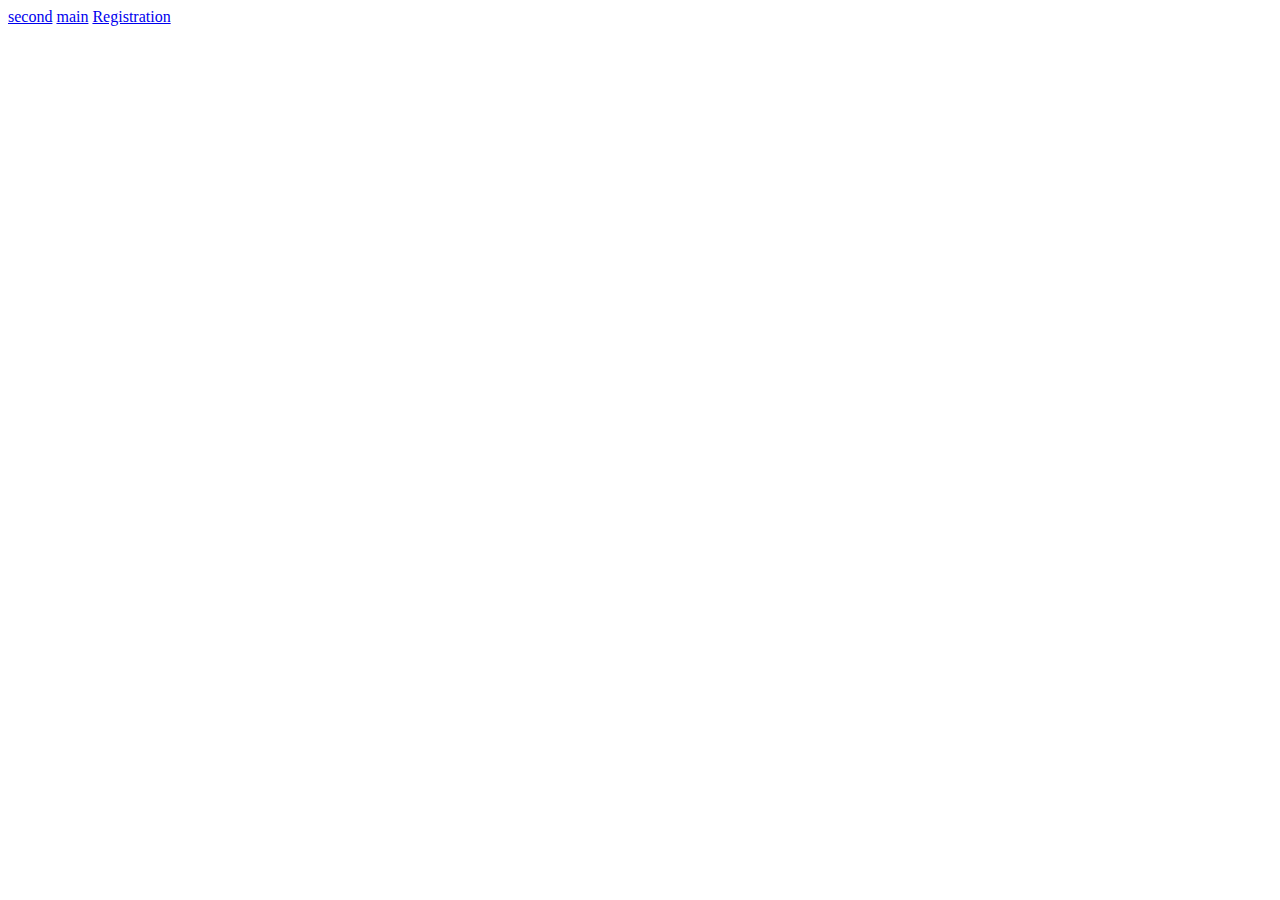
<file: src/main/resources/static/index.html>
<!DOCTYPE html>
<html lang="en" xmlns:th="http://www.thymeleaf.org">
<head>
    <meta charset="UTF-8">
    <title>Title</title>
</head>
<body>
<a href="/second">second</a>
<a href="/main">main</a>
<a href="/registration">Registration</a>

</body>
</html>
</file>
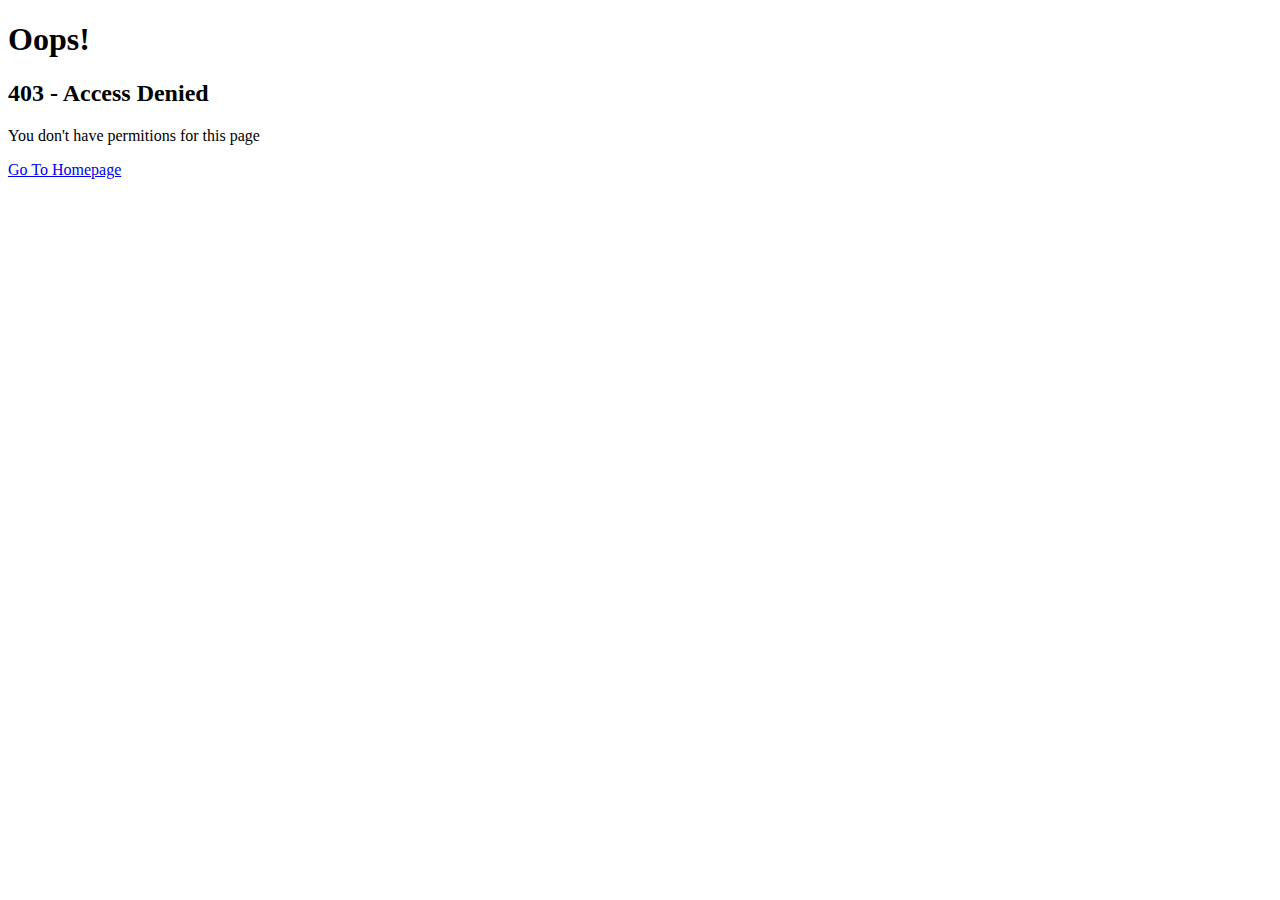
<file: src/main/resources/templates/accessdenied.html>
<!DOCTYPE html>
<html lang="en" xmlns:th="http://www.thymeleaf.org">
<head>
    <meta charset="UTF-8">
    <title>Error 403</title>
    <meta http-equiv="X-UA-Compatible" content="IE=edge">
    <meta name="viewport" content="width=device-width, initial-scale=1">
    <link href="https://fonts.googleapis.com/css?family=Montserrat:400,700,900" rel="stylesheet">
    <link type="text/css" rel="stylesheet" th:href="@{/css/styleaccessdenied.css}" />
</head>
<body>
<div id="notfound">
<div class="notfound">
    <div class="notfound-404">
        <h1>Oops!</h1>
    </div>
    <h2>403 - Access Denied</h2>
    <p>You don't have permitions for this page</p>
    <a href="/">Go To Homepage</a>
</div>
</div>
</body>
</html>
</file>
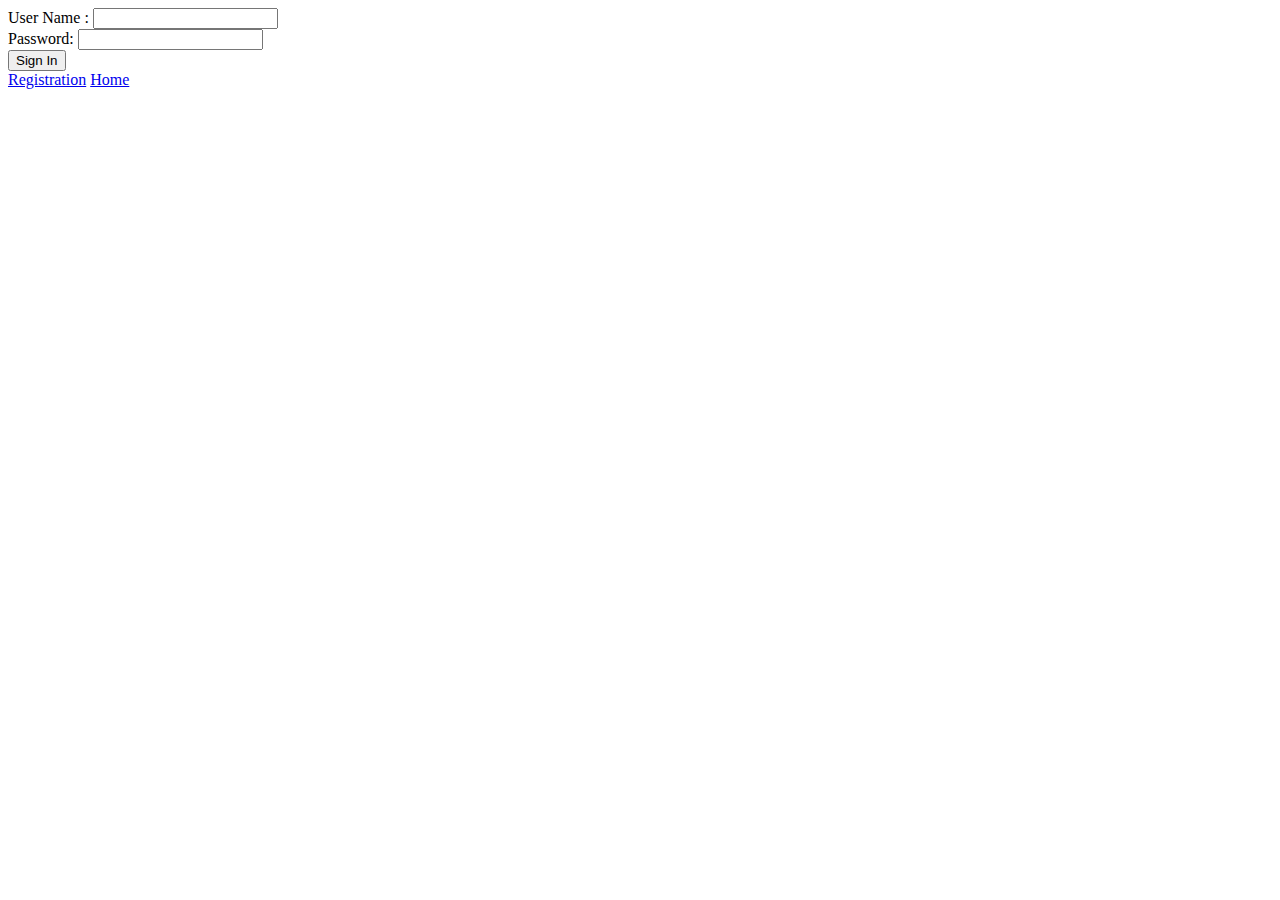
<file: src/main/resources/templates/login.html>
<!DOCTYPE html>
<html lang="en" xmlns:th="http://www.thymeleaf.org">
<head>
    <meta charset="UTF-8">
    <title>Title</title>
    <link rel="stylesheet" href="https://stackpath.bootstrapcdn.com/bootstrap/4.1.3/css/bootstrap.min.css" integrity="sha384-MCw98/SFnGE8fJT3GXwEOngsV7Zt27NXFoaoApmYm81iuXoPkFOJwJ8ERdknLPMO" crossorigin="anonymous">
</head>
<body>


<!--/*@thymesVar id="message" type="java.lang.String"*/-->
<div th:each="message : ${message}" th:text="${message}">

</div>
<form th:action="@{/login}" method="post">
    <div><label> User Name : <input type="text" name="username"/> </label></div>
    <div><label> Password: <input type="password" name="password"/> </label></div>
    <div><input type="submit" value="Sign In"/></div>
</form>
<a href="/registration">Registration</a>
<a href="/">Home</a>
</body>
</html>
</file>
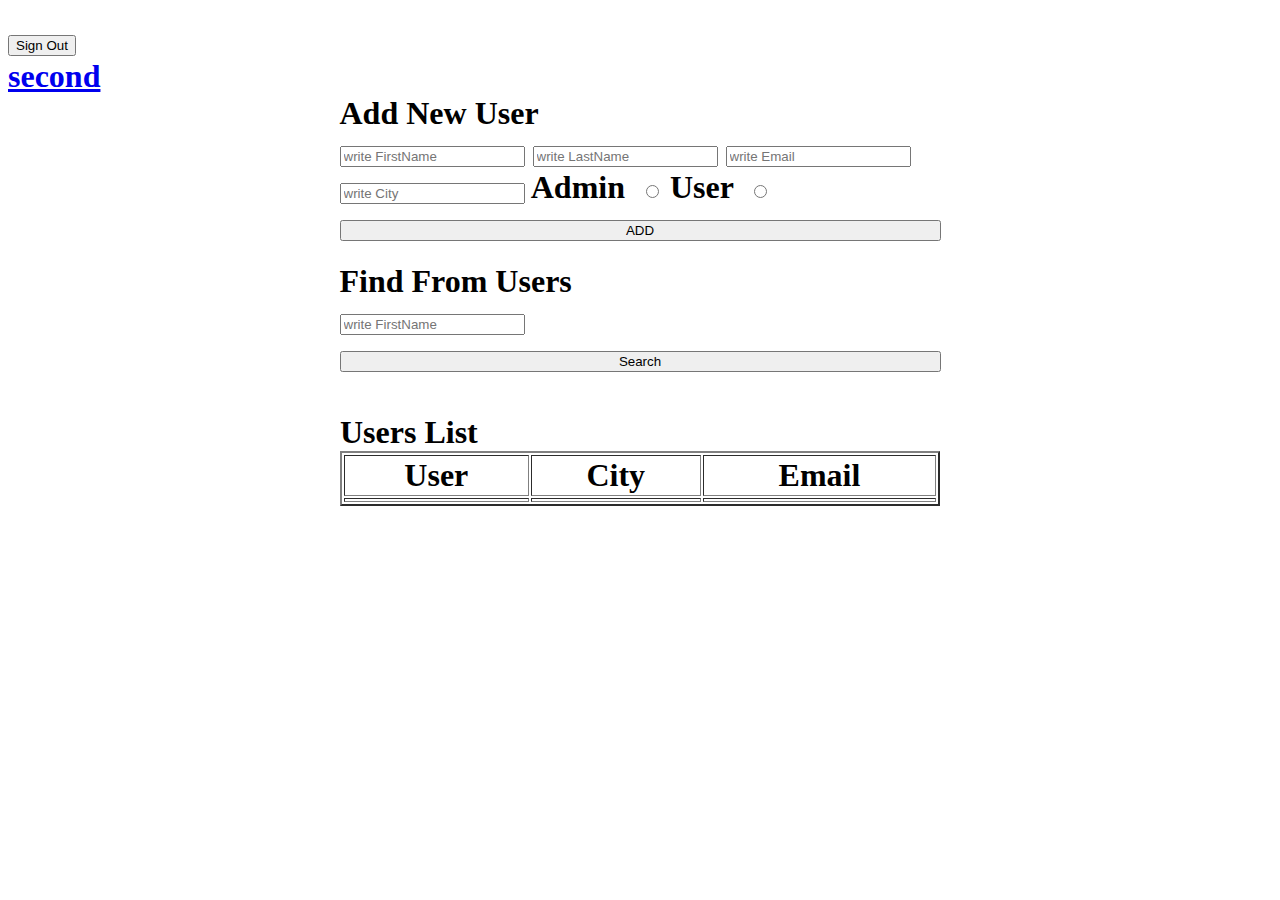
<file: src/main/resources/templates/main.html>
<!DOCTYPE html>
<html lang="en" xmlns:th="http://www.thymeleaf.org">
<head>
    <meta charset="UTF-8">
    <title>Title</title>
    <link rel="stylesheet" href="https://stackpath.bootstrapcdn.com/bootstrap/4.1.3/css/bootstrap.min.css" integrity="sha384-MCw98/SFnGE8fJT3GXwEOngsV7Zt27NXFoaoApmYm81iuXoPkFOJwJ8ERdknLPMO" crossorigin="anonymous">
    <script src="https://ajax.googleapis.com/ajax/libs/jquery/3.3.1/jquery.min.js"></script>
    <meta name="_csrf" th:content="${_csrf.token}"/>
    <meta name="_csrf_header" th:content="${_csrf.headerName}"/>
</head>
<body>
<!--<h1 th:inline="text">Hello [[${#httpServletRequest.remoteUser}]]!</h1>-->
<th:block th:each="users : ${users}">
    <h1 th:if="${users.userEmail}==${#httpServletRequest.remoteUser}" th:text="'Hello '+${users.userFirstName}+' '+${users.userLastName}+'!'"/>
</th:block>
<form th:action="@{/logout}" method="post">
    <input type="submit" value="Sign Out"/>
</form>
<a href="/second">second</a>
<div style="margin: 0 auto;width: 601px;padding-bottom: 20px;">
    <div class="alert alert-primary" role="alert" style="margin: 0;">
        Add New User
    </div>
    <form method="post" th:action="@{/add}">

        <input type="text" class="form-control" name="name" placeholder="write FirstName" />
        <input type="text" class="form-control" name="sname" placeholder="write LastName" />
        <input type="email" class="form-control" name="email" placeholder="write Email" />
        <input type="text" class="form-control" name="userCity" placeholder="write City" />
            <label class="form-check-label">Admin &nbsp;</label><input type="radio" class="form-check-input" name="role" value="Admin">
            <label class="form-check-label">User &nbsp;</label><input type="radio" class="form-check-input" name="role" value="User">
        <input type="submit" class="btn btn-success" style="width: 100%!important;" value="ADD"/>
    </form>
</div>
<div style="margin: 0 auto;width: 601px;padding-bottom: 20px;">
    <div class="alert alert-primary" role="alert" style="margin: 0;">
        Find From Users
    </div>
    <form method="get" action="/main" >

        <input type="text" class="form-control" name="filter" placeholder="write FirstName" />

        <button type="submit" class="btn btn-success" style="width: 100%!important;">Search</button>
    </form>
</div>
<!--Change User Name-->
<div id="changeName" class="alert alert-info" role="alert" style="display: none;width: 400px;position: fixed;z-index: 1000; margin-left: 40%;">
    <div class="input-group input-group-lg">
    <div class="input-group-prepend">
        <span class="input-group-text" >FirstName</span>
    </div>
<input type="text" id="userName" placeholder="UserFirstName"/>
</div>
    <div class="input-group input-group-lg">
        <div class="input-group-prepend">
            <span class="input-group-text" >LastName</span>
        </div>
        <input type="text" id="userSurName" placeholder="UserLastName"/>
    </div>
    <button type="button" id="updateName" class="btn btn-secondary"onclick="updateName($('#userName').val(),$('#userSurName').val())">Update</button>
    <button type="button" id="closeName" class="btn btn-secondary" onclick="$('#changeName').css('display','none')">Close</button>
</div>

<!--=====================================-->
<!--Change User Email-->
<div id="changeEmail" class="alert alert-info" role="alert" style="display: none;width: 400px;position: fixed;z-index: 1000; margin-left: 40%;">
    <div class="input-group input-group-lg">
        <div class="input-group-prepend">
            <span class="input-group-text" >UserEmail</span>
        </div>
        <input type="text" id="userEmail" placeholder="UserEmail"/>
    </div>
    <button type="button" id="updateEmail" class="btn btn-secondary"onclick="updateEmail($('#userEmail').val())">Update</button>
    <button type="button" id="closeEmail" class="btn btn-secondary" onclick="$('#changeEmail').css('display','none')">Close</button>
</div>
<!--=====================================-->
<!--Change User Name-->
<div id="changeCity" class="alert alert-info" role="alert" style="display: none;width: 400px;position: fixed;z-index: 1000; margin-left: 40%;">
    <div class="input-group input-group-lg">
        <div class="input-group-prepend">
            <span class="input-group-text" >City</span>
        </div>
        <input type="text" id="userCity" placeholder="UserCity"/>
    </div>

    <button type="button" id="updateCity" class="btn btn-secondary">Update</button>
    <button type="button" id="closeCity" class="btn btn-secondary" onclick="$('#changeCity').css('display','none')">Close</button>
</div>
<!--=====================================-->
<div style="margin: 0 auto;padding-top: 20px;width: 600px;">
    <div class="alert alert-danger" role="alert" style="margin: 0;">
        Users List
    </div>

<table border="2" style="width:600px;" class="table table-striped table-dark">

    <tr>
        <th scope="col">User</th>
        <th scope="col">City</th>
        <th scope="col">Email</th>
    </tr>
    <!--/*@thymesVar id="users" type="com.example.demo.model.Users"*/-->
    <tr th:each="users : ${users}" th:id="${users.id}" class="bodyy" >

        <td th:text="${users.userFirstName}+' '+${users.userLastName}" class="name"></td>
        <td th:text="${users.userCity}" class="city" ></td>
        <td th:text="${users.userEmail}" class="email"></td>
        <td class="delete" style="display: none;"><button type="button" class="btn btn-outline-danger">Delete</button></td>


    </tr>
</table>
</div>
<script>

    $(document).ready(function() {
        $("tr").not(':first').hover(function(){$(".delete").css("display", "block")},
            function(){$(".delete").css("display", "none")});
        $(".name").click(function () {
            var id = this.parentNode.id;
            $("#updateName").click(function () {
                var token = $("meta[name='_csrf']").attr("content");
                var header = $("meta[name='_csrf_header']").attr("content");
                var name = $("#userName").val();
                var sname = $("#userSurName").val();
                $.ajax
                ({
                    url: '/updatename',
                    data: {
                        "userName": name,
                        "userSurName": sname,
                        "userId": id
                    },
                    type: 'post',
                    beforeSend: function(xhr) {
                        xhr.setRequestHeader(header, token);
                    },
                    success: function () {
                        $("#changeName").css("display", "none");
                        location.reload();
                    }
                });
            });
            $("#changeName").css("display", "block");
        });
        $(".city").click(function () {
            var token = $("meta[name='_csrf']").attr("content");
            var header = $("meta[name='_csrf_header']").attr("content");
            var id = this.parentNode.id;
            $("#updateCity").click(function () {
                var city = $("#userCity").val();
                $.ajax
                ({
                    url: '/updatecity',
                    data: {
                        "userCity": city,
                        "userId": id
                    },
                    type: 'post',
                    beforeSend: function(xhr) {
                        xhr.setRequestHeader(header, token);
                    },
                    success: function () {
                        $("#changeCity").css("display", "none");
                        location.reload();
                    }
                });
            });
            $("#changeCity").css("display", "block");
        });
        $(".email").click(function () {
            var token = $("meta[name='_csrf']").attr("content");
            var header = $("meta[name='_csrf_header']").attr("content");
            var id = this.parentNode.id;
            $("#updateEmail").click(function () {
                var email = $("#userEmail").val();
                $.ajax
                ({
                    url: '/updateEmail',
                    data: {
                        "useremail": email,
                        "userId": id
                    },
                    type: 'post',
                    beforeSend: function(xhr) {
                        xhr.setRequestHeader(header, token);
                    },
                    success: function () {
                        $("#changeEmail").css("display", "none");
                        location.reload();
                    }
                });
            });
            $("#changeEmail").css("display", "block");
        });

        $(".delete").click(function () {
            var token = $("meta[name='_csrf']").attr("content");
            var header = $("meta[name='_csrf_header']").attr("content");
            var id = this.parentNode.id;
            $.ajax
            ({
                type: 'POST',
                url: '/delete',
                data: {

                    "userId": id
                },
                beforeSend: function(xhr) {
                    xhr.setRequestHeader(header, token);
                },
                success: function () {
                    $(".delete").css("display", "none");
                    location.reload();
                }
            });
        });
    });

</script>
</body>
</html>
</file>
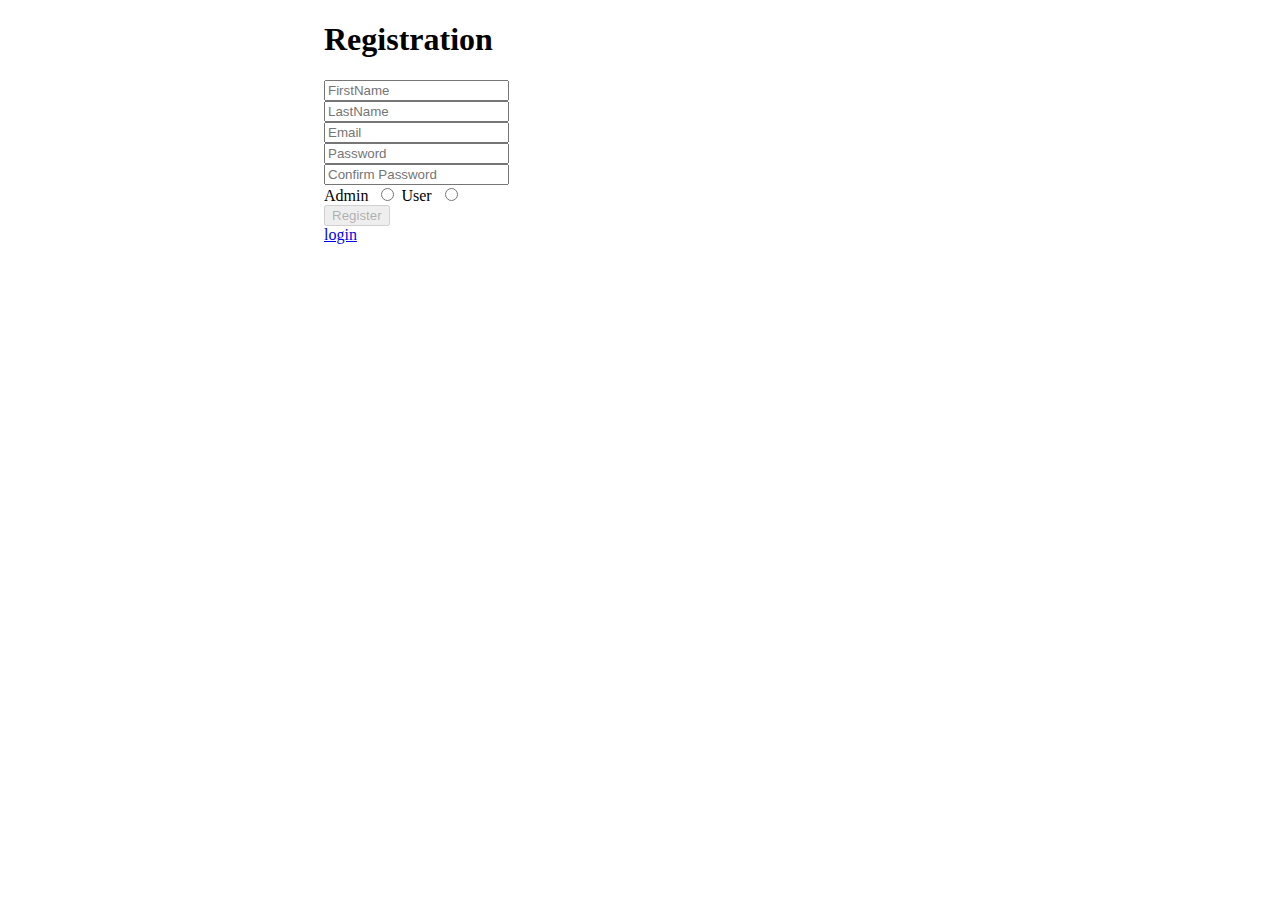
<file: src/main/resources/templates/registration.html>
<!DOCTYPE html>
<html lang="en" xmlns:th="http://www.thymeleaf.org">
<head>
    <meta charset="UTF-8">
    <title>Title</title>
    <link rel="stylesheet" href="https://stackpath.bootstrapcdn.com/bootstrap/4.1.3/css/bootstrap.min.css" integrity="sha384-MCw98/SFnGE8fJT3GXwEOngsV7Zt27NXFoaoApmYm81iuXoPkFOJwJ8ERdknLPMO" crossorigin="anonymous">
</head>
<body>
<div style="margin: 0 auto;width: 50%;" >
<h1 >Registration</h1>
<form th:action="@{/registration}"  method="POST" enctype="utf8" class="form-horizontal" >
    <div class="form-group">

        <input type="text" name="userFirstName" placeholder="FirstName" class="form-control"/>
       <!-- <p th:text="${error}">Validation error</p>-->
    </div>
    <div class="form-group">

        <input type="text" name="userLastName" placeholder="LastName" class="form-control"/>
        <!--<p th:text="${error}">Validation error</p>-->
    </div>
    <div class="form-group">

        <input type="email" name="userEmail" placeholder="Email" class="form-control"/>
        <!--<p th:text="${error}">Validation error</p>-->
    </div>
    <div class="form-group">
        <input type="password" name="userPassword" id="password" required placeholder="Password" class="form-control"/>
        <!--<p th:text="${error}">Validation error</p>-->
    </div>

    <div class="form-group">

        <input type="password" id="confirm_password" required placeholder="Confirm Password" class="form-control"/>
    </div>
    <div class="form-check form-check-inline">
        <label class="form-check-label">Admin &nbsp;</label><input type="radio" class="form-check-input" name="role" value="Admin">
        <label class="form-check-label">User &nbsp;</label><input type="radio" class="form-check-input" name="role" value="User">
    </div>
    <input type="submit" disabled id="reg" value="Register" />
</form>

<a href="/login" >login</a>
</div>
<script type="text/javascript">
    var password = document.getElementById("password"), confirm_password = document.getElementById("confirm_password");

    function validatePassword(){
        if(password.value != confirm_password.value) {
            confirm_password.setCustomValidity("Passwords Don't Match");
            document.getElementById("confirm_password").style.boxShadow = "red 0px 1px 10px 2px";

        } else {
            confirm_password.setCustomValidity('');
            document.getElementById("confirm_password").style.boxShadow = "green 0px 1px 10px 2px";
            document.getElementById("reg").disabled = false;
        }
    }

    password.onchange = validatePassword;
    confirm_password.onkeyup = validatePassword;
</script>
</body>
</html>
</file>
